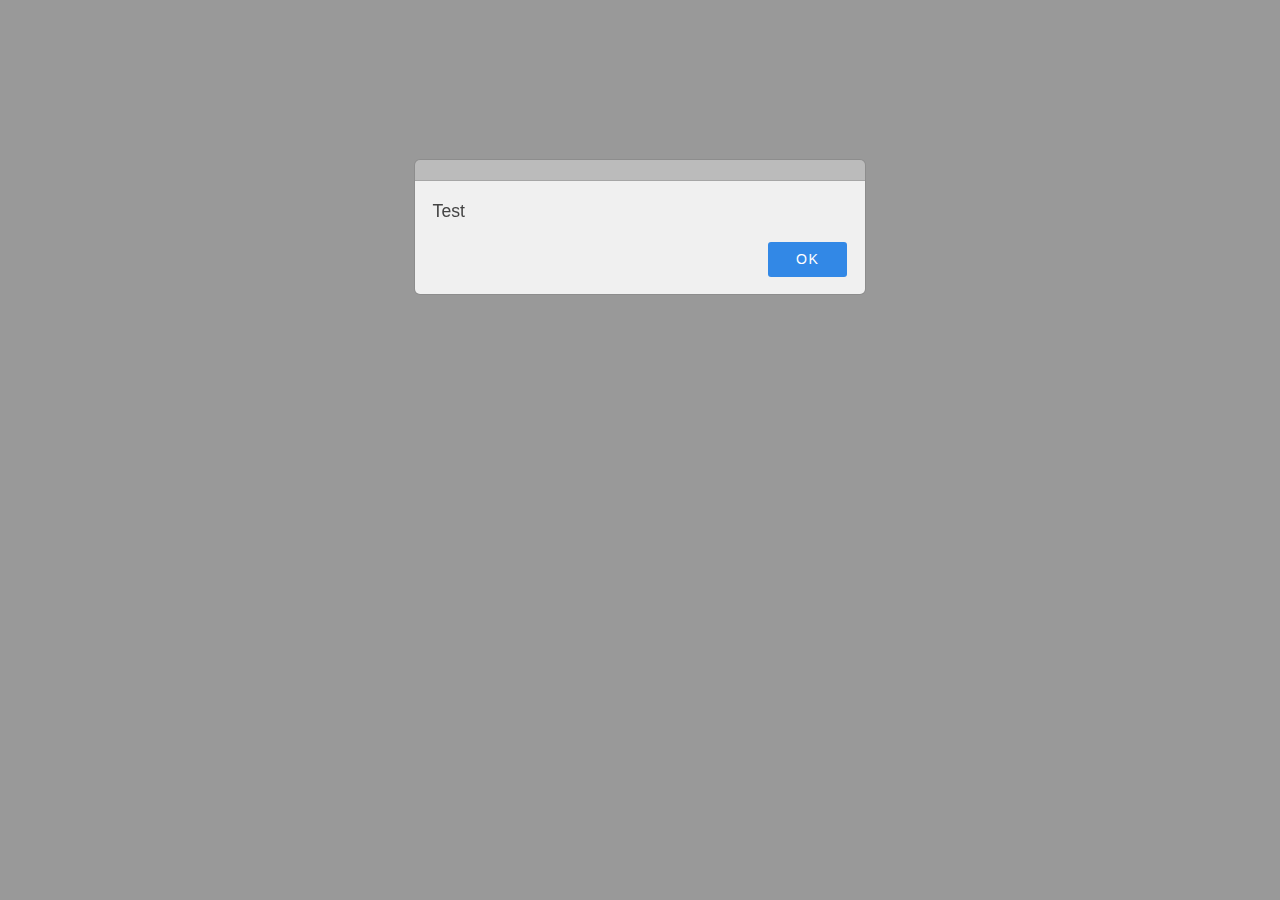
<file: vex/js/build-test.html>
<head>
<script src="http://ajax.googleapis.com/ajax/libs/jquery/1.10.2/jquery.min.js"></script>
<script src="vex.combined.min.js"></script>
<link rel="stylesheet" href="../css/vex.css" />
<link rel="stylesheet" href="../css/vex-theme-os.css" />
</head>
<body>
<script>
vex.defaultOptions.className = 'vex-theme-os';
vex.dialog.alert('Test');
</script>
</file>
<file: vex/css/vex.css>
@keyframes vex-fadein {
  /* line 9, ../sass/_keyframes.sass */
  0% {
    opacity: 0;
  }

  /* line 11, ../sass/_keyframes.sass */
  100% {
    opacity: 1;
  }
}

@-webkit-keyframes vex-fadein {
  /* line 9, ../sass/_keyframes.sass */
  0% {
    opacity: 0;
  }

  /* line 11, ../sass/_keyframes.sass */
  100% {
    opacity: 1;
  }
}

@-moz-keyframes vex-fadein {
  /* line 9, ../sass/_keyframes.sass */
  0% {
    opacity: 0;
  }

  /* line 11, ../sass/_keyframes.sass */
  100% {
    opacity: 1;
  }
}

@-ms-keyframes vex-fadein {
  /* line 9, ../sass/_keyframes.sass */
  0% {
    opacity: 0;
  }

  /* line 11, ../sass/_keyframes.sass */
  100% {
    opacity: 1;
  }
}

@-o-keyframes vex-fadein {
  /* line 9, ../sass/_keyframes.sass */
  0% {
    opacity: 0;
  }

  /* line 11, ../sass/_keyframes.sass */
  100% {
    opacity: 1;
  }
}

@keyframes vex-fadeout {
  /* line 16, ../sass/_keyframes.sass */
  0% {
    opacity: 1;
  }

  /* line 18, ../sass/_keyframes.sass */
  100% {
    opacity: 0;
  }
}

@-webkit-keyframes vex-fadeout {
  /* line 16, ../sass/_keyframes.sass */
  0% {
    opacity: 1;
  }

  /* line 18, ../sass/_keyframes.sass */
  100% {
    opacity: 0;
  }
}

@-moz-keyframes vex-fadeout {
  /* line 16, ../sass/_keyframes.sass */
  0% {
    opacity: 1;
  }

  /* line 18, ../sass/_keyframes.sass */
  100% {
    opacity: 0;
  }
}

@-ms-keyframes vex-fadeout {
  /* line 16, ../sass/_keyframes.sass */
  0% {
    opacity: 1;
  }

  /* line 18, ../sass/_keyframes.sass */
  100% {
    opacity: 0;
  }
}

@-o-keyframes vex-fadeout {
  /* line 16, ../sass/_keyframes.sass */
  0% {
    opacity: 1;
  }

  /* line 18, ../sass/_keyframes.sass */
  100% {
    opacity: 0;
  }
}

@keyframes vex-rotation {
  /* line 127, ../sass/_keyframes.sass */
  0% {
    transform: rotate(0deg);
    -webkit-transform: rotate(0deg);
    -moz-transform: rotate(0deg);
    -ms-transform: rotate(0deg);
    -o-transform: rotate(0deg);
  }

  /* line 129, ../sass/_keyframes.sass */
  100% {
    transform: rotate(359deg);
    -webkit-transform: rotate(359deg);
    -moz-transform: rotate(359deg);
    -ms-transform: rotate(359deg);
    -o-transform: rotate(359deg);
  }
}

@-webkit-keyframes vex-rotation {
  /* line 127, ../sass/_keyframes.sass */
  0% {
    transform: rotate(0deg);
    -webkit-transform: rotate(0deg);
    -moz-transform: rotate(0deg);
    -ms-transform: rotate(0deg);
    -o-transform: rotate(0deg);
  }

  /* line 129, ../sass/_keyframes.sass */
  100% {
    transform: rotate(359deg);
    -webkit-transform: rotate(359deg);
    -moz-transform: rotate(359deg);
    -ms-transform: rotate(359deg);
    -o-transform: rotate(359deg);
  }
}

@-moz-keyframes vex-rotation {
  /* line 127, ../sass/_keyframes.sass */
  0% {
    transform: rotate(0deg);
    -webkit-transform: rotate(0deg);
    -moz-transform: rotate(0deg);
    -ms-transform: rotate(0deg);
    -o-transform: rotate(0deg);
  }

  /* line 129, ../sass/_keyframes.sass */
  100% {
    transform: rotate(359deg);
    -webkit-transform: rotate(359deg);
    -moz-transform: rotate(359deg);
    -ms-transform: rotate(359deg);
    -o-transform: rotate(359deg);
  }
}

@-ms-keyframes vex-rotation {
  /* line 127, ../sass/_keyframes.sass */
  0% {
    transform: rotate(0deg);
    -webkit-transform: rotate(0deg);
    -moz-transform: rotate(0deg);
    -ms-transform: rotate(0deg);
    -o-transform: rotate(0deg);
  }

  /* line 129, ../sass/_keyframes.sass */
  100% {
    transform: rotate(359deg);
    -webkit-transform: rotate(359deg);
    -moz-transform: rotate(359deg);
    -ms-transform: rotate(359deg);
    -o-transform: rotate(359deg);
  }
}

@-o-keyframes vex-rotation {
  /* line 127, ../sass/_keyframes.sass */
  0% {
    transform: rotate(0deg);
    -webkit-transform: rotate(0deg);
    -moz-transform: rotate(0deg);
    -ms-transform: rotate(0deg);
    -o-transform: rotate(0deg);
  }

  /* line 129, ../sass/_keyframes.sass */
  100% {
    transform: rotate(359deg);
    -webkit-transform: rotate(359deg);
    -moz-transform: rotate(359deg);
    -ms-transform: rotate(359deg);
    -o-transform: rotate(359deg);
  }
}

/* line 11, ../sass/vex.sass */
.vex, .vex *, .vex *:before, .vex *:after {
  /* -webkit-box-sizing: border-box; */
  -moz-box-sizing: border-box;
  box-sizing: border-box;
}

/* line 14, ../sass/vex.sass */
.vex {
  position: fixed;
  overflow: auto;
  -webkit-overflow-scrolling: touch;
  z-index: 1111;
  top: 0;
  right: 0;
  bottom: 0;
  left: 0;
}

/* line 25, ../sass/vex.sass */
.vex-overlay {
  background: black;
  filter: alpha(opacity=40);
  -ms-filter: "progid:DXImageTransform.Microsoft.Alpha(Opacity=40)";
}

/* line 30, ../sass/vex.sass */
.vex-overlay {
  animation: vex-fadein 0.5s;
  -webkit-animation: vex-fadein 0.5s;
  -moz-animation: vex-fadein 0.5s;
  -ms-animation: vex-fadein 0.5s;
  -o-animation: vex-fadein 0.5s;
  -webkit-backface-visibility: hidden;
  position: fixed;
  background: rgba(0, 0, 0, 0.4);
  top: 0;
  right: 0;
  bottom: 0;
  left: 0;
}
/* line 39, ../sass/vex.sass */
.vex.vex-closing .vex-overlay {
  animation: vex-fadeout 0.5s;
  -webkit-animation: vex-fadeout 0.5s;
  -moz-animation: vex-fadeout 0.5s;
  -ms-animation: vex-fadeout 0.5s;
  -o-animation: vex-fadeout 0.5s;
  -webkit-backface-visibility: hidden;
}

/* line 42, ../sass/vex.sass */
.vex-content {
  animation: vex-fadein 0.5s;
  -webkit-animation: vex-fadein 0.5s;
  -moz-animation: vex-fadein 0.5s;
  -ms-animation: vex-fadein 0.5s;
  -o-animation: vex-fadein 0.5s;
  -webkit-backface-visibility: hidden;
  background: white;
}
/* line 46, ../sass/vex.sass */
.vex.vex-closing .vex-content {
  animation: vex-fadeout 0.5s;
  -webkit-animation: vex-fadeout 0.5s;
  -moz-animation: vex-fadeout 0.5s;
  -ms-animation: vex-fadeout 0.5s;
  -o-animation: vex-fadeout 0.5s;
  -webkit-backface-visibility: hidden;
}

/* line 49, ../sass/vex.sass */
.vex-close:before {
  font-family: Arial, sans-serif;
  content: "\00D7";
}

/* line 53, ../sass/vex.sass */
.vex-dialog-form {
  margin: 0;
}

/* line 56, ../sass/vex.sass */
.vex-dialog-button {
  -webkit-appearance: none;
  cursor: pointer;
}

/* line 60, ../sass/vex.sass */
.vex-loading-spinner {
  animation: vex-rotation 0.7s linear infinite;
  -webkit-animation: vex-rotation 0.7s linear infinite;
  -moz-animation: vex-rotation 0.7s linear infinite;
  -ms-animation: vex-rotation 0.7s linear infinite;
  -o-animation: vex-rotation 0.7s linear infinite;
  -webkit-backface-visibility: hidden;
  -webkit-box-shadow: 0 0 1em rgba(0, 0, 0, 0.1);
  -moz-box-shadow: 0 0 1em rgba(0, 0, 0, 0.1);
  box-shadow: 0 0 1em rgba(0, 0, 0, 0.1);
  position: fixed;
  z-index: 1112;
  margin: auto;
  top: 0;
  right: 0;
  bottom: 0;
  left: 0;
  height: 2em;
  width: 2em;
  background: white;
}

/* line 76, ../sass/vex.sass */
body.vex-open {
  overflow: hidden;
}
</file>
<file: vex/css/vex-theme-os.css>
@keyframes vex-flyin {
  /* line 25, ../sass/_keyframes.sass */
  0% {
    opacity: 0;
    transform: translateY(-40px);
    -webkit-transform: translateY(-40px);
    -moz-transform: translateY(-40px);
    -ms-transform: translateY(-40px);
    -o-transform: translateY(-40px);
  }

  /* line 28, ../sass/_keyframes.sass */
  100% {
    opacity: 1;
    transform: translateY(0);
    -webkit-transform: translateY(0);
    -moz-transform: translateY(0);
    -ms-transform: translateY(0);
    -o-transform: translateY(0);
  }
}

@-webkit-keyframes vex-flyin {
  /* line 25, ../sass/_keyframes.sass */
  0% {
    opacity: 0;
    transform: translateY(-40px);
    -webkit-transform: translateY(-40px);
    -moz-transform: translateY(-40px);
    -ms-transform: translateY(-40px);
    -o-transform: translateY(-40px);
  }

  /* line 28, ../sass/_keyframes.sass */
  100% {
    opacity: 1;
    transform: translateY(0);
    -webkit-transform: translateY(0);
    -moz-transform: translateY(0);
    -ms-transform: translateY(0);
    -o-transform: translateY(0);
  }
}

@-moz-keyframes vex-flyin {
  /* line 25, ../sass/_keyframes.sass */
  0% {
    opacity: 0;
    transform: translateY(-40px);
    -webkit-transform: translateY(-40px);
    -moz-transform: translateY(-40px);
    -ms-transform: translateY(-40px);
    -o-transform: translateY(-40px);
  }

  /* line 28, ../sass/_keyframes.sass */
  100% {
    opacity: 1;
    transform: translateY(0);
    -webkit-transform: translateY(0);
    -moz-transform: translateY(0);
    -ms-transform: translateY(0);
    -o-transform: translateY(0);
  }
}

@-ms-keyframes vex-flyin {
  /* line 25, ../sass/_keyframes.sass */
  0% {
    opacity: 0;
    transform: translateY(-40px);
    -webkit-transform: translateY(-40px);
    -moz-transform: translateY(-40px);
    -ms-transform: translateY(-40px);
    -o-transform: translateY(-40px);
  }

  /* line 28, ../sass/_keyframes.sass */
  100% {
    opacity: 1;
    transform: translateY(0);
    -webkit-transform: translateY(0);
    -moz-transform: translateY(0);
    -ms-transform: translateY(0);
    -o-transform: translateY(0);
  }
}

@-o-keyframes vex-flyin {
  /* line 25, ../sass/_keyframes.sass */
  0% {
    opacity: 0;
    transform: translateY(-40px);
    -webkit-transform: translateY(-40px);
    -moz-transform: translateY(-40px);
    -ms-transform: translateY(-40px);
    -o-transform: translateY(-40px);
  }

  /* line 28, ../sass/_keyframes.sass */
  100% {
    opacity: 1;
    transform: translateY(0);
    -webkit-transform: translateY(0);
    -moz-transform: translateY(0);
    -ms-transform: translateY(0);
    -o-transform: translateY(0);
  }
}

@keyframes vex-flyout {
  /* line 34, ../sass/_keyframes.sass */
  0% {
    opacity: 1;
    transform: translateY(0);
    -webkit-transform: translateY(0);
    -moz-transform: translateY(0);
    -ms-transform: translateY(0);
    -o-transform: translateY(0);
  }

  /* line 37, ../sass/_keyframes.sass */
  100% {
    opacity: 0;
    transform: translateY(-40px);
    -webkit-transform: translateY(-40px);
    -moz-transform: translateY(-40px);
    -ms-transform: translateY(-40px);
    -o-transform: translateY(-40px);
  }
}

@-webkit-keyframes vex-flyout {
  /* line 34, ../sass/_keyframes.sass */
  0% {
    opacity: 1;
    transform: translateY(0);
    -webkit-transform: translateY(0);
    -moz-transform: translateY(0);
    -ms-transform: translateY(0);
    -o-transform: translateY(0);
  }

  /* line 37, ../sass/_keyframes.sass */
  100% {
    opacity: 0;
    transform: translateY(-40px);
    -webkit-transform: translateY(-40px);
    -moz-transform: translateY(-40px);
    -ms-transform: translateY(-40px);
    -o-transform: translateY(-40px);
  }
}

@-moz-keyframes vex-flyout {
  /* line 34, ../sass/_keyframes.sass */
  0% {
    opacity: 1;
    transform: translateY(0);
    -webkit-transform: translateY(0);
    -moz-transform: translateY(0);
    -ms-transform: translateY(0);
    -o-transform: translateY(0);
  }

  /* line 37, ../sass/_keyframes.sass */
  100% {
    opacity: 0;
    transform: translateY(-40px);
    -webkit-transform: translateY(-40px);
    -moz-transform: translateY(-40px);
    -ms-transform: translateY(-40px);
    -o-transform: translateY(-40px);
  }
}

@-ms-keyframes vex-flyout {
  /* line 34, ../sass/_keyframes.sass */
  0% {
    opacity: 1;
    transform: translateY(0);
    -webkit-transform: translateY(0);
    -moz-transform: translateY(0);
    -ms-transform: translateY(0);
    -o-transform: translateY(0);
  }

  /* line 37, ../sass/_keyframes.sass */
  100% {
    opacity: 0;
    transform: translateY(-40px);
    -webkit-transform: translateY(-40px);
    -moz-transform: translateY(-40px);
    -ms-transform: translateY(-40px);
    -o-transform: translateY(-40px);
  }
}

@-o-keyframes vex-flyout {
  /* line 34, ../sass/_keyframes.sass */
  0% {
    opacity: 1;
    transform: translateY(0);
    -webkit-transform: translateY(0);
    -moz-transform: translateY(0);
    -ms-transform: translateY(0);
    -o-transform: translateY(0);
  }

  /* line 37, ../sass/_keyframes.sass */
  100% {
    opacity: 0;
    transform: translateY(-40px);
    -webkit-transform: translateY(-40px);
    -moz-transform: translateY(-40px);
    -ms-transform: translateY(-40px);
    -o-transform: translateY(-40px);
  }
}

@keyframes vex-pulse {
  /* line 136, ../sass/_keyframes.sass */
  0% {
    -webkit-box-shadow: inset 0 0 0 300px transparent;
    -moz-box-shadow: inset 0 0 0 300px transparent;
    box-shadow: inset 0 0 0 300px transparent;
  }

  /* line 138, ../sass/_keyframes.sass */
  70% {
    -webkit-box-shadow: inset 0 0 0 300px rgba(255, 255, 255, 0.25);
    -moz-box-shadow: inset 0 0 0 300px rgba(255, 255, 255, 0.25);
    box-shadow: inset 0 0 0 300px rgba(255, 255, 255, 0.25);
  }

  /* line 140, ../sass/_keyframes.sass */
  100% {
    -webkit-box-shadow: inset 0 0 0 300px transparent;
    -moz-box-shadow: inset 0 0 0 300px transparent;
    box-shadow: inset 0 0 0 300px transparent;
  }
}

@-webkit-keyframes vex-pulse {
  /* line 136, ../sass/_keyframes.sass */
  0% {
    -webkit-box-shadow: inset 0 0 0 300px transparent;
    -moz-box-shadow: inset 0 0 0 300px transparent;
    box-shadow: inset 0 0 0 300px transparent;
  }

  /* line 138, ../sass/_keyframes.sass */
  70% {
    -webkit-box-shadow: inset 0 0 0 300px rgba(255, 255, 255, 0.25);
    -moz-box-shadow: inset 0 0 0 300px rgba(255, 255, 255, 0.25);
    box-shadow: inset 0 0 0 300px rgba(255, 255, 255, 0.25);
  }

  /* line 140, ../sass/_keyframes.sass */
  100% {
    -webkit-box-shadow: inset 0 0 0 300px transparent;
    -moz-box-shadow: inset 0 0 0 300px transparent;
    box-shadow: inset 0 0 0 300px transparent;
  }
}

@-moz-keyframes vex-pulse {
  /* line 136, ../sass/_keyframes.sass */
  0% {
    -webkit-box-shadow: inset 0 0 0 300px transparent;
    -moz-box-shadow: inset 0 0 0 300px transparent;
    box-shadow: inset 0 0 0 300px transparent;
  }

  /* line 138, ../sass/_keyframes.sass */
  70% {
    -webkit-box-shadow: inset 0 0 0 300px rgba(255, 255, 255, 0.25);
    -moz-box-shadow: inset 0 0 0 300px rgba(255, 255, 255, 0.25);
    box-shadow: inset 0 0 0 300px rgba(255, 255, 255, 0.25);
  }

  /* line 140, ../sass/_keyframes.sass */
  100% {
    -webkit-box-shadow: inset 0 0 0 300px transparent;
    -moz-box-shadow: inset 0 0 0 300px transparent;
    box-shadow: inset 0 0 0 300px transparent;
  }
}

@-ms-keyframes vex-pulse {
  /* line 136, ../sass/_keyframes.sass */
  0% {
    -webkit-box-shadow: inset 0 0 0 300px transparent;
    -moz-box-shadow: inset 0 0 0 300px transparent;
    box-shadow: inset 0 0 0 300px transparent;
  }

  /* line 138, ../sass/_keyframes.sass */
  70% {
    -webkit-box-shadow: inset 0 0 0 300px rgba(255, 255, 255, 0.25);
    -moz-box-shadow: inset 0 0 0 300px rgba(255, 255, 255, 0.25);
    box-shadow: inset 0 0 0 300px rgba(255, 255, 255, 0.25);
  }

  /* line 140, ../sass/_keyframes.sass */
  100% {
    -webkit-box-shadow: inset 0 0 0 300px transparent;
    -moz-box-shadow: inset 0 0 0 300px transparent;
    box-shadow: inset 0 0 0 300px transparent;
  }
}

@-o-keyframes vex-pulse {
  /* line 136, ../sass/_keyframes.sass */
  0% {
    -webkit-box-shadow: inset 0 0 0 300px transparent;
    -moz-box-shadow: inset 0 0 0 300px transparent;
    box-shadow: inset 0 0 0 300px transparent;
  }

  /* line 138, ../sass/_keyframes.sass */
  70% {
    -webkit-box-shadow: inset 0 0 0 300px rgba(255, 255, 255, 0.25);
    -moz-box-shadow: inset 0 0 0 300px rgba(255, 255, 255, 0.25);
    box-shadow: inset 0 0 0 300px rgba(255, 255, 255, 0.25);
  }

  /* line 140, ../sass/_keyframes.sass */
  100% {
    -webkit-box-shadow: inset 0 0 0 300px transparent;
    -moz-box-shadow: inset 0 0 0 300px transparent;
    box-shadow: inset 0 0 0 300px transparent;
  }
}

/* line 13, ../sass/vex-theme-os.sass */
.vex.vex-theme-os {
  padding-top: 160px;
  padding-bottom: 160px;
}
/* line 17, ../sass/vex-theme-os.sass */
.vex.vex-theme-os.vex-closing .vex-content {
  animation: vex-flyout 0.5s;
  -webkit-animation: vex-flyout 0.5s;
  -moz-animation: vex-flyout 0.5s;
  -ms-animation: vex-flyout 0.5s;
  -o-animation: vex-flyout 0.5s;
  -webkit-backface-visibility: hidden;
}
/* line 20, ../sass/vex-theme-os.sass */
.vex.vex-theme-os .vex-content {
  animation: vex-flyin 0.5s;
  -webkit-animation: vex-flyin 0.5s;
  -moz-animation: vex-flyin 0.5s;
  -ms-animation: vex-flyin 0.5s;
  -o-animation: vex-flyin 0.5s;
  -webkit-backface-visibility: hidden;
}
/* line 23, ../sass/vex-theme-os.sass */
.vex.vex-theme-os .vex-content {
  -webkit-border-radius: 5px;
  -moz-border-radius: 5px;
  -ms-border-radius: 5px;
  -o-border-radius: 5px;
  border-radius: 5px;
  -webkit-box-shadow: inset 0 1px #a6a6a6, 0 0 0 1px rgba(0, 0, 0, 0.08);
  -moz-box-shadow: inset 0 1px #a6a6a6, 0 0 0 1px rgba(0, 0, 0, 0.08);
  box-shadow: inset 0 1px #a6a6a6, 0 0 0 1px rgba(0, 0, 0, 0.08);
  font-family: "Helvetica Neue", sans-serif;
  border-top: 20px solid #bbbbbb;
  background: #f0f0f0;
  color: #444444;
  padding: 1em;
  position: relative;
  margin: 0 auto;
  max-width: 100%;
  width: 450px;
  font-size: 1.1em;
  line-height: 1.5em;
}
/* line 38, ../sass/vex-theme-os.sass */
.vex.vex-theme-os .vex-content h1, .vex.vex-theme-os .vex-content h2, .vex.vex-theme-os .vex-content h3, .vex.vex-theme-os .vex-content h4, .vex.vex-theme-os .vex-content h5, .vex.vex-theme-os .vex-content h6, .vex.vex-theme-os .vex-content p, .vex.vex-theme-os .vex-content ul, .vex.vex-theme-os .vex-content li {
  color: inherit;
}
/* line 41, ../sass/vex-theme-os.sass */
.vex.vex-theme-os .vex-close {
  -webkit-border-radius: 0 5px 0 0;
  -moz-border-radius: 0 5px 0 0;
  -ms-border-radius: 0 5px 0 0;
  -o-border-radius: 0 5px 0 0;
  border-radius: 0 5px 0 0;
  position: absolute;
  top: 0;
  right: 0;
  cursor: pointer;
}
/* line 48, ../sass/vex-theme-os.sass */
.vex.vex-theme-os .vex-close:before {
  -webkit-border-radius: 3px;
  -moz-border-radius: 3px;
  -ms-border-radius: 3px;
  -o-border-radius: 3px;
  border-radius: 3px;
  position: absolute;
  content: "\00D7";
  font-size: 26px;
  font-weight: normal;
  line-height: 31px;
  height: 30px;
  width: 30px;
  text-align: center;
  top: 3px;
  right: 3px;
  color: #bbbbbb;
  background: transparent;
}
/* line 63, ../sass/vex-theme-os.sass */
.vex.vex-theme-os .vex-close:hover:before, .vex.vex-theme-os .vex-close:active:before {
  color: #777777;
  background: #e0e0e0;
}
/* line 69, ../sass/vex-theme-os.sass */
.vex.vex-theme-os .vex-dialog-form .vex-dialog-message {
  margin-bottom: 0.5em;
}
/* line 72, ../sass/vex-theme-os.sass */
.vex.vex-theme-os .vex-dialog-form .vex-dialog-input {
  margin-bottom: 1em;
}
/* line 75, ../sass/vex-theme-os.sass */
.vex.vex-theme-os .vex-dialog-form .vex-dialog-input textarea, .vex.vex-theme-os .vex-dialog-form .vex-dialog-input input[type="date"], .vex.vex-theme-os .vex-dialog-form .vex-dialog-input input[type="datetime"], .vex.vex-theme-os .vex-dialog-form .vex-dialog-input input[type="datetime-local"], .vex.vex-theme-os .vex-dialog-form .vex-dialog-input input[type="email"], .vex.vex-theme-os .vex-dialog-form .vex-dialog-input input[type="month"], .vex.vex-theme-os .vex-dialog-form .vex-dialog-input input[type="number"], .vex.vex-theme-os .vex-dialog-form .vex-dialog-input input[type="password"], .vex.vex-theme-os .vex-dialog-form .vex-dialog-input input[type="search"], .vex.vex-theme-os .vex-dialog-form .vex-dialog-input input[type="tel"], .vex.vex-theme-os .vex-dialog-form .vex-dialog-input input[type="text"], .vex.vex-theme-os .vex-dialog-form .vex-dialog-input input[type="time"], .vex.vex-theme-os .vex-dialog-form .vex-dialog-input input[type="url"], .vex.vex-theme-os .vex-dialog-form .vex-dialog-input input[type="week"] {
  -webkit-border-radius: 3px;
  -moz-border-radius: 3px;
  -ms-border-radius: 3px;
  -o-border-radius: 3px;
  border-radius: 3px;
  background: white;
  width: 100%;
  padding: 0.25em 0.67em;
  border: 0;
  font-family: inherit;
  font-weight: inherit;
  font-size: inherit;
  min-height: 2.5em;
  margin: 0 0 0.25em;
}
/* line 87, ../sass/vex-theme-os.sass */
.vex.vex-theme-os .vex-dialog-form .vex-dialog-input textarea:focus, .vex.vex-theme-os .vex-dialog-form .vex-dialog-input input[type="date"]:focus, .vex.vex-theme-os .vex-dialog-form .vex-dialog-input input[type="datetime"]:focus, .vex.vex-theme-os .vex-dialog-form .vex-dialog-input input[type="datetime-local"]:focus, .vex.vex-theme-os .vex-dialog-form .vex-dialog-input input[type="email"]:focus, .vex.vex-theme-os .vex-dialog-form .vex-dialog-input input[type="month"]:focus, .vex.vex-theme-os .vex-dialog-form .vex-dialog-input input[type="number"]:focus, .vex.vex-theme-os .vex-dialog-form .vex-dialog-input input[type="password"]:focus, .vex.vex-theme-os .vex-dialog-form .vex-dialog-input input[type="search"]:focus, .vex.vex-theme-os .vex-dialog-form .vex-dialog-input input[type="tel"]:focus, .vex.vex-theme-os .vex-dialog-form .vex-dialog-input input[type="text"]:focus, .vex.vex-theme-os .vex-dialog-form .vex-dialog-input input[type="time"]:focus, .vex.vex-theme-os .vex-dialog-form .vex-dialog-input input[type="url"]:focus, .vex.vex-theme-os .vex-dialog-form .vex-dialog-input input[type="week"]:focus {
  -webkit-box-shadow: inset 0 0 0 1px #3288e6;
  -moz-box-shadow: inset 0 0 0 1px #3288e6;
  box-shadow: inset 0 0 0 1px #3288e6;
  outline: none;
}
/* line 91, ../sass/vex-theme-os.sass */
.vex.vex-theme-os .vex-dialog-form .vex-dialog-buttons {
  *zoom: 1;
}
/* line 38, ../../../../../.rvm/gems/ruby-1.9.3-p194/gems/compass-0.12.2/frameworks/compass/stylesheets/compass/utilities/general/_clearfix.scss */
.vex.vex-theme-os .vex-dialog-form .vex-dialog-buttons:after {
  content: "";
  display: table;
  clear: both;
}
/* line 94, ../sass/vex-theme-os.sass */
.vex.vex-theme-os .vex-dialog-button {
  -webkit-border-radius: 3px;
  -moz-border-radius: 3px;
  -ms-border-radius: 3px;
  -o-border-radius: 3px;
  border-radius: 3px;
  border: 0;
  float: right;
  margin: 0 0 0 0.5em;
  font-family: inherit;
  text-transform: uppercase;
  letter-spacing: 0.1em;
  font-size: 0.8em;
  line-height: 1em;
  padding: 0.75em 2em;
}
/* line 106, ../sass/vex-theme-os.sass */
.vex.vex-theme-os .vex-dialog-button.vex-last {
  margin-left: 0;
}
/* line 109, ../sass/vex-theme-os.sass */
.vex.vex-theme-os .vex-dialog-button:focus {
  animation: vex-pulse 1.1s infinite;
  -webkit-animation: vex-pulse 1.1s infinite;
  -moz-animation: vex-pulse 1.1s infinite;
  -ms-animation: vex-pulse 1.1s infinite;
  -o-animation: vex-pulse 1.1s infinite;
  -webkit-backface-visibility: hidden;
  outline: none;
}
@media (max-width: 568px) {
  /* line 109, ../sass/vex-theme-os.sass */
  .vex.vex-theme-os .vex-dialog-button:focus {
    animation: none;
    -webkit-animation: none;
    -moz-animation: none;
    -ms-animation: none;
    -o-animation: none;
    -webkit-backface-visibility: hidden;
  }
}
/* line 118, ../sass/vex-theme-os.sass */
.vex.vex-theme-os .vex-dialog-button.vex-dialog-button-primary {
  background: #3288e6;
  color: white;
}
/* line 122, ../sass/vex-theme-os.sass */
.vex.vex-theme-os .vex-dialog-button.vex-dialog-button-secondary {
  background: #e0e0e0;
  color: #777777;
}

/* line 126, ../sass/vex-theme-os.sass */
.vex-loading-spinner.vex-theme-os {
  -webkit-box-shadow: 0 0 0 1px rgba(0, 0, 0, 0.2), 0 0 0.5em rgba(0, 0, 0, 0.2);
  -moz-box-shadow: 0 0 0 1px rgba(0, 0, 0, 0.2), 0 0 0.5em rgba(0, 0, 0, 0.2);
  box-shadow: 0 0 0 1px rgba(0, 0, 0, 0.2), 0 0 0.5em rgba(0, 0, 0, 0.2);
  -webkit-border-radius: 100%;
  -moz-border-radius: 100%;
  -ms-border-radius: 100%;
  -o-border-radius: 100%;
  border-radius: 100%;
  background: rgba(255, 255, 255, 0.2);
  width: 0;
  height: 0;
  border: 1.2em solid #bbbbbb;
  border-top-color: #f0f0f0;
  border-bottom-color: #f0f0f0;
}
</file>
